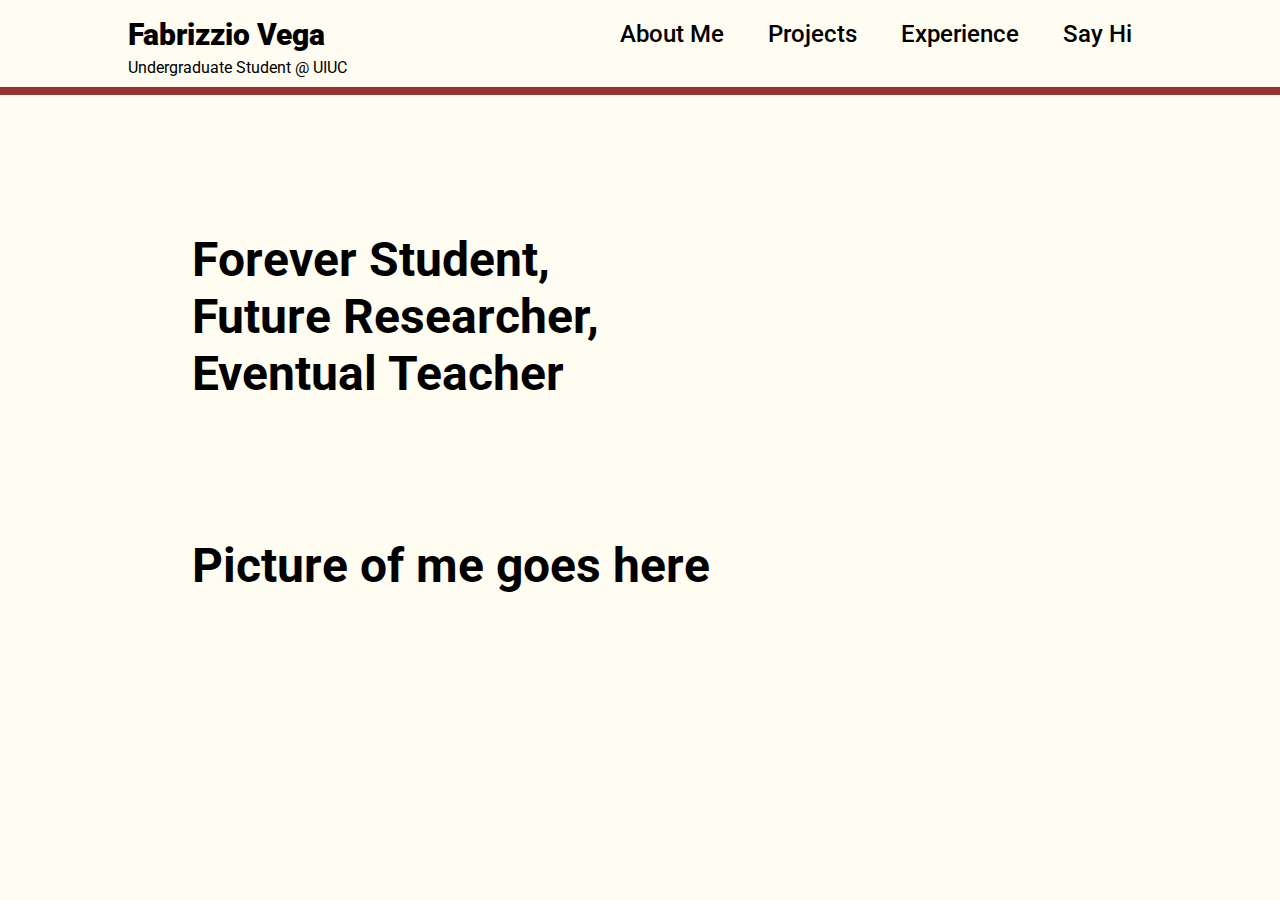
<file: index.html>
<!DOCTYPE html>
<!--[if lt IE 7]>      <html class="no-js lt-ie9 lt-ie8 lt-ie7"> <![endif]-->
<!--[if IE 7]>         <html class="no-js lt-ie9 lt-ie8"> <![endif]-->
<!--[if IE 8]>         <html class="no-js lt-ie9"> <![endif]-->
<!--[if gt IE 8]>      <html class="no-js"> <!--<![endif]-->
<html lang="en">
    <head>
        <meta charset="utf-8">
        <meta http-equiv="X-UA-Compatible" content="IE=edge">
        <title>Fabrizzio Vega</title>
        <meta name="description" content="">
        <meta name="viewport" content="width=device-width, initial-scale=1">
        <link rel="stylesheet" href="main.css">

        <!--Load jQuery-->
        <script src="jquery-3.6.4.min.js"></script>
        <!--End Load jQuery-->
    </head>
    <body>
        <div id="nav-placeholder">

        </div>
        <script>
            $(function(){
                $("#nav-placeholder").load("nav.html");
            });
        </script>
        <div id="container_index">
            <div class="header-text">
                <h1>Forever Student,<br>Future Researcher,<br>Eventual Teacher</h1>
            </div>
            <div class="header-text">
                <h1>Picture of me goes here</h1>
            </div>
        </div>
       
    </body>
</html>
</file>
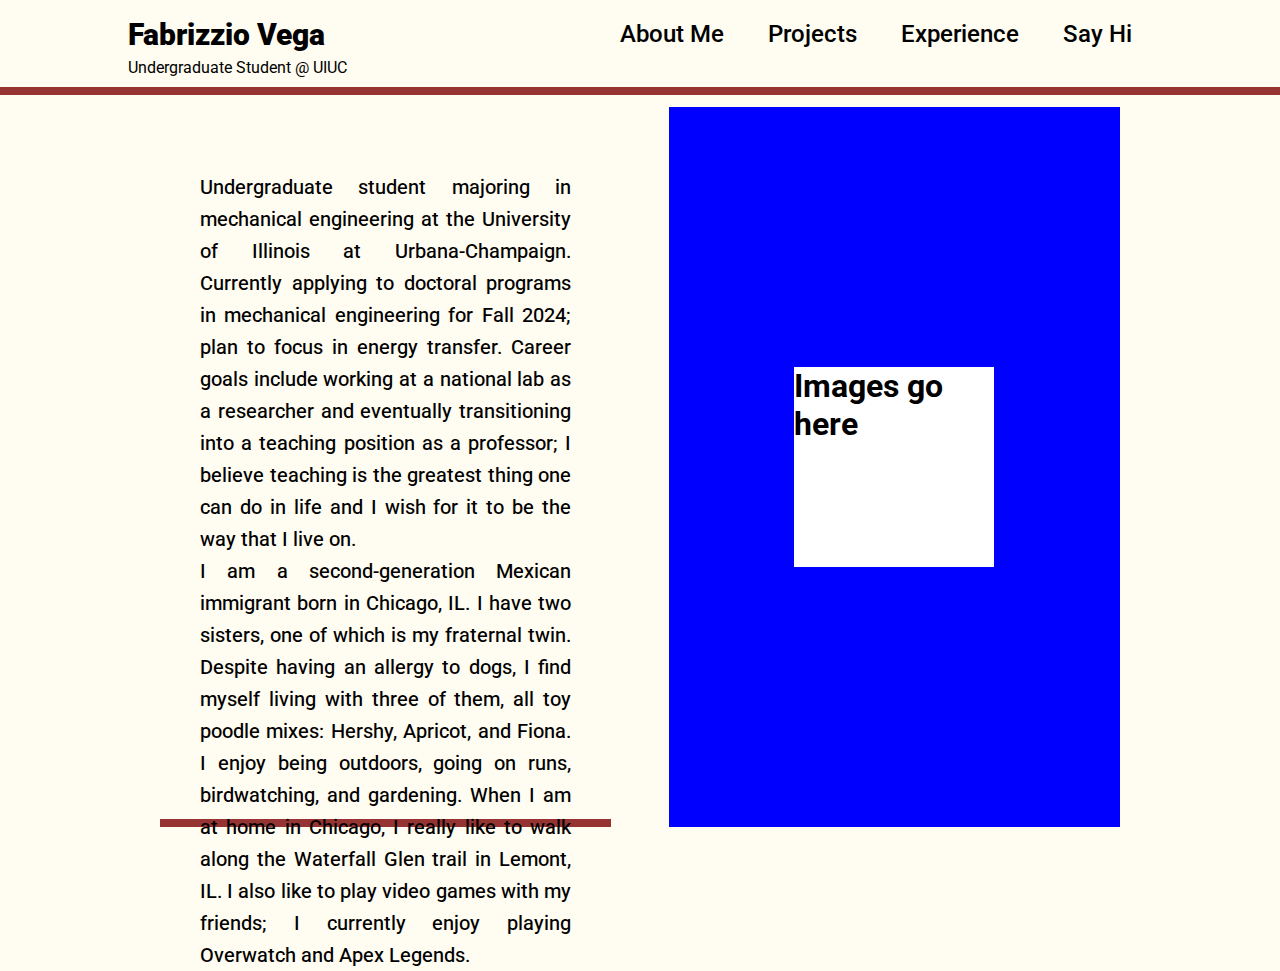
<file: about.html>
<!DOCTYPE html>
<!--[if lt IE 7]>      <html class="no-js lt-ie9 lt-ie8 lt-ie7"> <![endif]-->
<!--[if IE 7]>         <html class="no-js lt-ie9 lt-ie8"> <![endif]-->
<!--[if IE 8]>         <html class="no-js lt-ie9"> <![endif]-->
<!--[if gt IE 8]>      <html class="no-js"> <!--<![endif]-->
<html>
    <head>
        <meta charset="utf-8">
        <meta http-equiv="X-UA-Compatible" content="IE=edge">
        <title>Fabrizzio Vega - About Me</title>
        <meta name="description" content="">
        <meta name="viewport" content="width=device-width, initial-scale=1">
        <link rel="stylesheet" href="main.css">
                <!--Load jQuery-->
                <script src="jquery-3.6.4.min.js"></script>
                <!--End Load jQuery-->
    </head>
    <body>
        <div id="nav-placeholder">

        </div>
        <script>
            $(function(){
                $("#nav-placeholder").load("nav.html");
            });
        </script>
        <div id="container_about">
            <div id="container_about_left">
                
                <p>Undergraduate student majoring in mechanical engineering at the University of Illinois at Urbana-Champaign. Currently applying to doctoral programs in mechanical engineering for Fall 2024; plan to focus in energy transfer. Career goals include working at a national lab as a researcher and eventually transitioning into a teaching position as a professor; I believe teaching is the greatest thing one can do in life and I wish for it to be the way that I live on.</p>
               
                <p id="about-bottom-paragraph">I am a second-generation Mexican immigrant born in Chicago, IL. I have two sisters, one of which is my fraternal twin. Despite having an allergy to dogs, I find myself living with three of them, all toy poodle mixes: Hershy, Apricot, and Fiona. I enjoy being outdoors, going on runs, birdwatching, and gardening. When I am at home in Chicago, I really like to walk along the Waterfall Glen trail in Lemont, IL. I also like to play video games with my friends; I currently enjoy playing Overwatch and Apex Legends.</p>
                
            </div>
            <div id="container_about_right">
                <div id="about-image">
                    <h1>Images go here</h1>
                </div>
            </div>

        </div>
        
    </body>
</html>
</file>
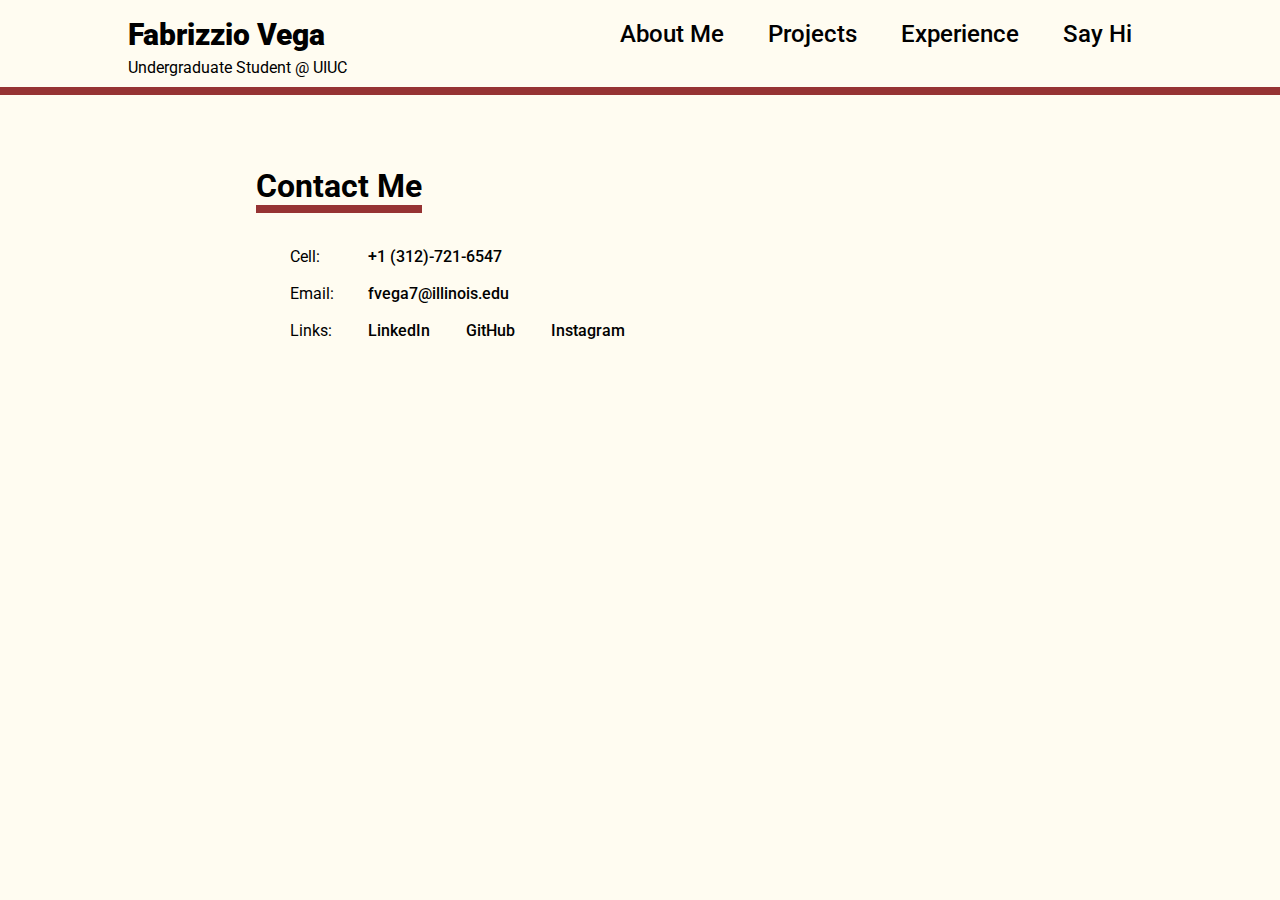
<file: contact.html>
<!DOCTYPE html>
<!--[if lt IE 7]>      <html class="no-js lt-ie9 lt-ie8 lt-ie7"> <![endif]-->
<!--[if IE 7]>         <html class="no-js lt-ie9 lt-ie8"> <![endif]-->
<!--[if IE 8]>         <html class="no-js lt-ie9"> <![endif]-->
<!--[if gt IE 8]>      <html class="no-js"> <!--<![endif]-->
<html lang="en">
    <head>
        <meta charset="utf-8">
        <meta http-equiv="X-UA-Compatible" content="IE=edge">
        <title>Fabrizzio Vega - Contact</title>
        <meta name="description" content="">
        <meta name="viewport" content="width=device-width, initial-scale=1">
        <link rel="stylesheet" href="main.css">
                <!--Load jQuery-->
                <script src="jquery-3.6.4.min.js"></script>
                <!--End Load jQuery-->
    </head>
    <body>
        <div id="nav-placeholder">

        </div>
        <script>
            $(function(){
                $("#nav-placeholder").load("nav.html");
            });
        </script>

        </div>
        <div id="container_contact">
            <div id="contact_banner">
                <h1>Contact Me</h1>
            </div>
            <div id="contact_links">
                <table id="contact_table">
                    <tr><td>Cell:</td><td><a href="tel:+1312-721-6547">+1 (312)-721-6547</a></td></tr>
                    <tr><td>Email:</td><td><a target="_blank" rel="noopener noreferrer" href="mailto:fvega7@illinois.edu" >fvega7@illinois.edu</a></td></tr>
                    <tr><td>Links:</td><td><a target="_blank" rel="noopener noreferrer" href="https://www.linkedin.com/in/fabrizziovega/">LinkedIn</a>
                    <a target="_blank" rel="noopener noreferrer" href="https://github.com/fabrizziovega">GitHub</a>
                    <a target="_blank" rel="noopener noreferrer" href="https://instagram.com/fabrizzio_vega">Instagram</a></td></tr>
                </table>
            </div>
        </div>
    </body>
</html>
</file>
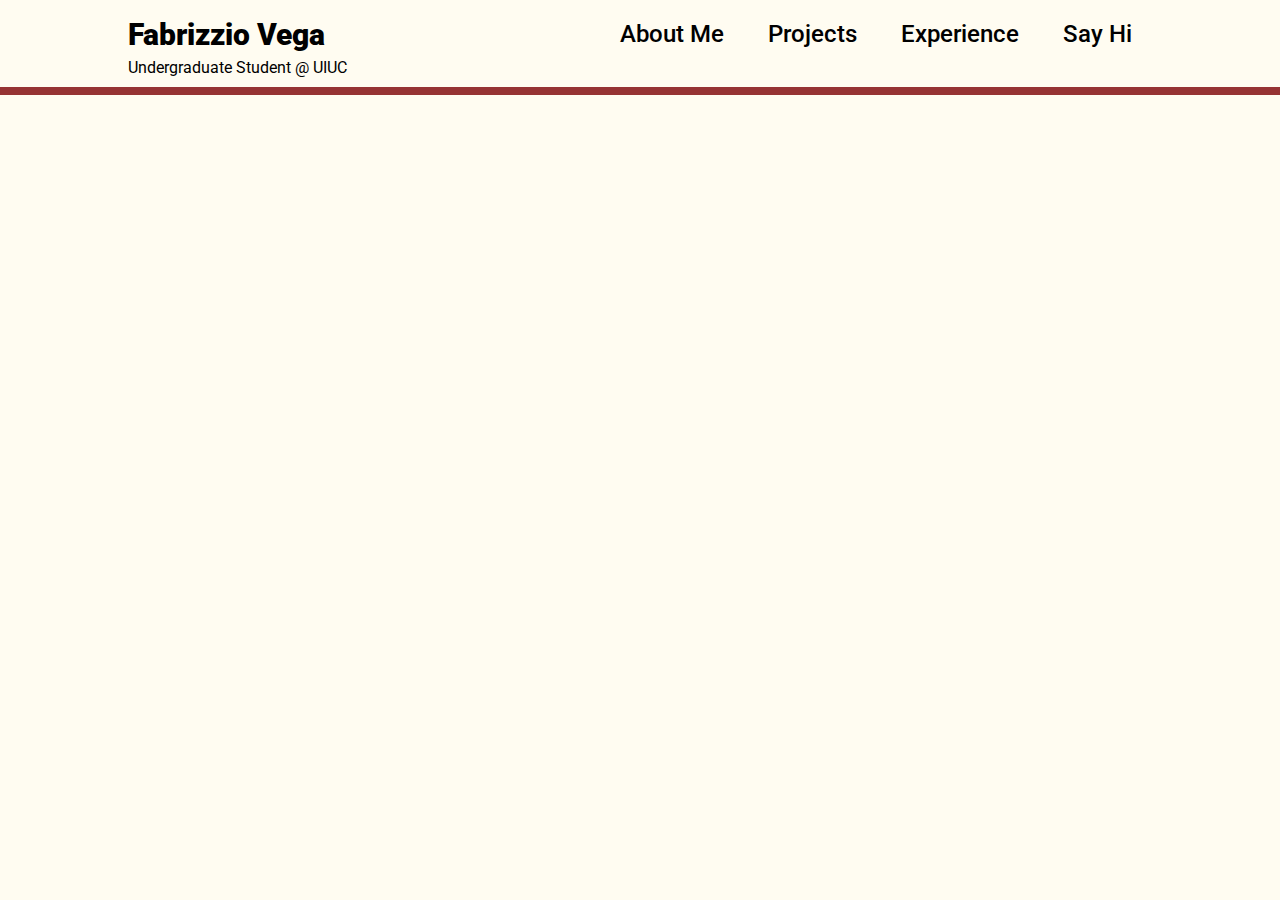
<file: experience.html>
<!DOCTYPE html>
<!--[if lt IE 7]>      <html class="no-js lt-ie9 lt-ie8 lt-ie7"> <![endif]-->
<!--[if IE 7]>         <html class="no-js lt-ie9 lt-ie8"> <![endif]-->
<!--[if IE 8]>         <html class="no-js lt-ie9"> <![endif]-->
<!--[if gt IE 8]>      <html class="no-js"> <!--<![endif]-->
<html lang="en">
    <head>
        <meta charset="utf-8">
        <meta http-equiv="X-UA-Compatible" content="IE=edge">
        <title>Fabrizzio Vega - Interests</title>
        <meta name="description" content="">
        <meta name="viewport" content="width=device-width, initial-scale=1">
        <link rel="stylesheet" href="main.css">
                <!--Load jQuery-->
                <script src="jquery-3.6.4.min.js"></script>
                <!--End Load jQuery-->
    </head>
    <body>
        <div id="nav-placeholder">

        </div>
        <script>
            $(function(){
                $("#nav-placeholder").load("nav.html");
            });
        </script>
        <div id="container">
            <p>
            </p>
        </div>
        
    </body>
</html>
</file>
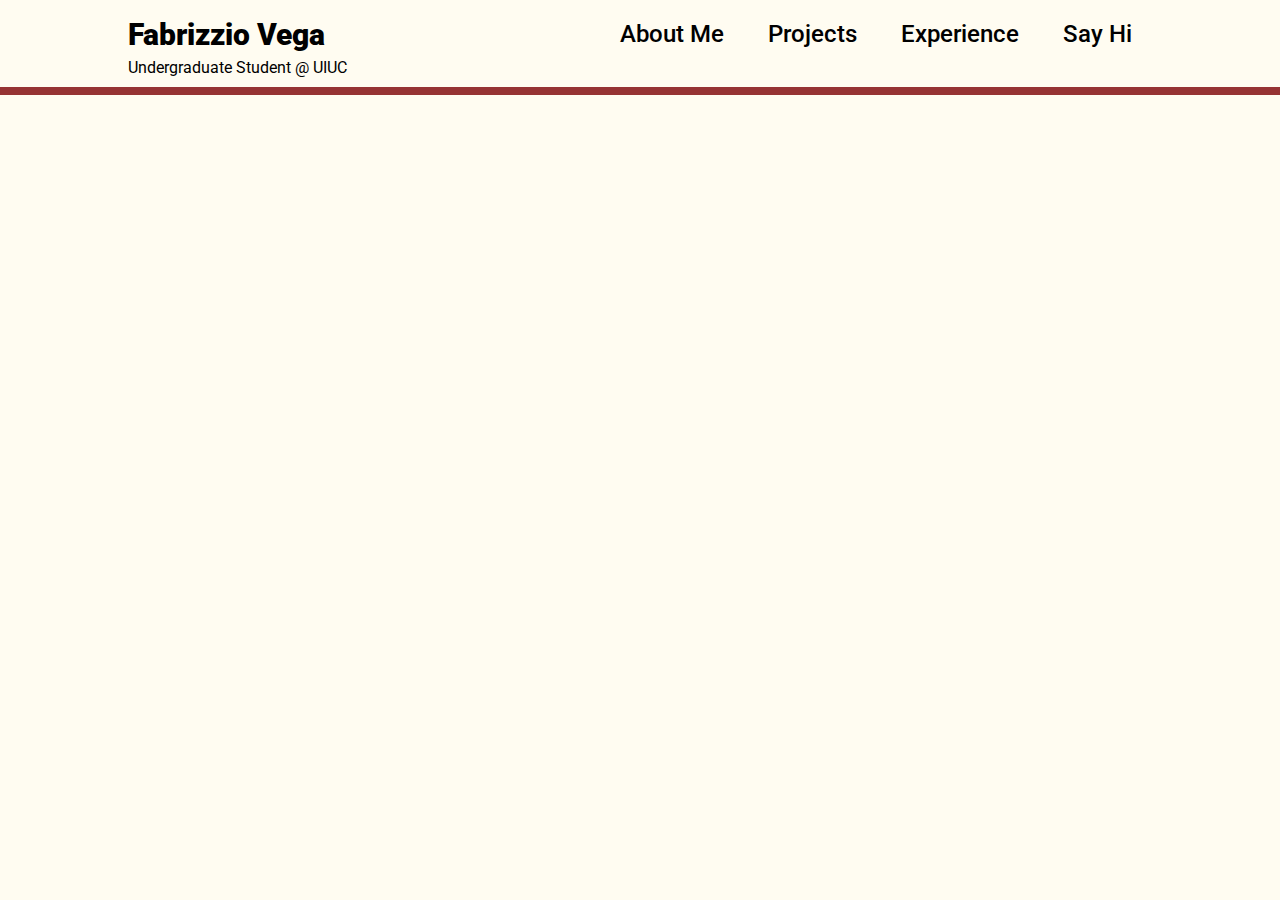
<file: projects.html>
<!DOCTYPE html>
<!--[if lt IE 7]>      <html class="no-js lt-ie9 lt-ie8 lt-ie7"> <![endif]-->
<!--[if IE 7]>         <html class="no-js lt-ie9 lt-ie8"> <![endif]-->
<!--[if IE 8]>         <html class="no-js lt-ie9"> <![endif]-->
<!--[if gt IE 8]>      <html class="no-js"> <!--<![endif]-->
<html lang="en">
    <head>
        <meta charset="utf-8">
        <meta http-equiv="X-UA-Compatible" content="IE=edge">
        <title>Fabrizzio Vega - Projects</title>
        <meta name="description" content="">
        <meta name="viewport" content="width=device-width, initial-scale=1">
        <link rel="stylesheet" href="main.css">
                <!--Load jQuery-->
                <script src="jquery-3.6.4.min.js"></script>
                <!--End Load jQuery-->
    </head>
    <body>
        <div id="nav-placeholder">

        </div>
        <script>
            $(function(){
                $("#nav-placeholder").load("nav.html");
            });
        </script>
        <div id="container">
            
        </div>
        
    </body>
</html>
</file>
<file: main.css>
@import url('https://fonts.googleapis.com/css2?family=Roboto:wght@400;500;900&display=swap');


*{
    margin:0;
    padding: 0;
    font-family: 'Roboto', sans-serif;
    box-sizing: border-box;
}

body{
    background: rgb(255, 252, 241);
    color: black;
}

#header{
    width: 100%;
    
}


#mainnav ul li{
    display: inline-block;
    list-style: none;
    margin: 10px 20px;
}

#mainnav ul li a{
    color: black;
    text-decoration: none;
    font-size: 1.5rem;
    position: relative;
    font-weight: 500;
}
#HomeButton{
    color: black;
    text-decoration: none;
    font-size: 1.9rem;
    position: relative;
    font-weight: 900;
}

#HomeButton:hover{
    color: rgb(150, 51, 51);
    transition: 0.5s;
}

#mainnav ul li a::after{
    content: '';
    width: 0;
    height: 0.188rem;
    background: rgb(150, 51, 51);
    position: absolute;
    left: 0;
    bottom: -0.375rem;
    transition: 0.5s;
}

#mainnav ul li a:hover::after{
    width: 100%;
}
#header::after{
    content:'';
    width: 100%;
    height: 0.5rem;
    background: rgb(150, 51, 51);
    position:absolute;
    left: 0;
    bottom: -0.375 rem;

}
#header{
    position: static;
}

#container{
    padding: 10px 10%;
}

#container_index{
    padding: 10px 15%;
    display: flex;
    align-items: center;
    justify-content: space-between;
    flex-wrap: wrap;
}

#container_index div{
    display: inline-block;
}

#container_about{
    margin: 20px 12.5%;
    display: flex;
    align-items: top;
    justify-content: space-between;
    flex-wrap: wrap;
}


#container_about_left{
    
    display: inline-flex;
    width:fit-content;
    width: 47%;
    padding: 4rem 2.5rem;
    border-bottom: solid 0.5rem rgb(150, 51, 51);
    height: 45rem;
    flex-direction: column;
    justify-content: space-between;
}



#container_about_left p{
    font-size:1.25rem;
    line-height:2rem;
    font-weight:450;
    text-align: justify;
    display: block;
}

#about-bottom-paragraph{
    
}

#container_about_right{
    display: inline-flex;
    background-color: blue;
    width:47%;
    align-items: center;
    justify-content: center;
}

#about-image{
    width: 200px;
    height: 200px;
    background-color: white;
}

#container_contact{
    padding: 5rem 20%;
}


#container_contact div{
    display: block;
    width: fit-content;
}

#contact_banner{
    border-bottom: 0.5rem solid rgb(150, 51, 51);
}



#contact_links{
    margin: 2rem;
}






#mainnav{
    display: flex;
    align-items: center;
    justify-content: space-between;
    flex-wrap: wrap;

}

#blurb{
    flex-wrap: wrap;
    inline-size: 20rem;
    font-weight: 500;
    font-size: 2rem;
}

#pic_blurb{
    display: flex;
    align-items: center;
    justify-content: space-between;
    flex-wrap: wrap;
}
#container2{
    padding: 10px 10%;
}
#me{
    width: 25%;
    box-sizing: content-box;
}
#me img{
    max-width: 100%;
    height:20rem;
}

.header-text{
    margin-top: 15%;
    font-size: 1.5rem;
}

.undername_banner p span a{
    color: black;
    text-decoration: none;
}


#contact_table a{
    color: black;
    text-decoration: none;
    font-weight: 500;
}

#contact_table a:hover{
    color: rgb(150, 51, 51);
    text-decoration: underline;
    transition: 0.5s;

}

#contact_table tr td{
    padding-right: 2rem;
    padding-bottom: 1rem;
}



#contact_table a{
    padding-right: 2rem;
}
</file>
